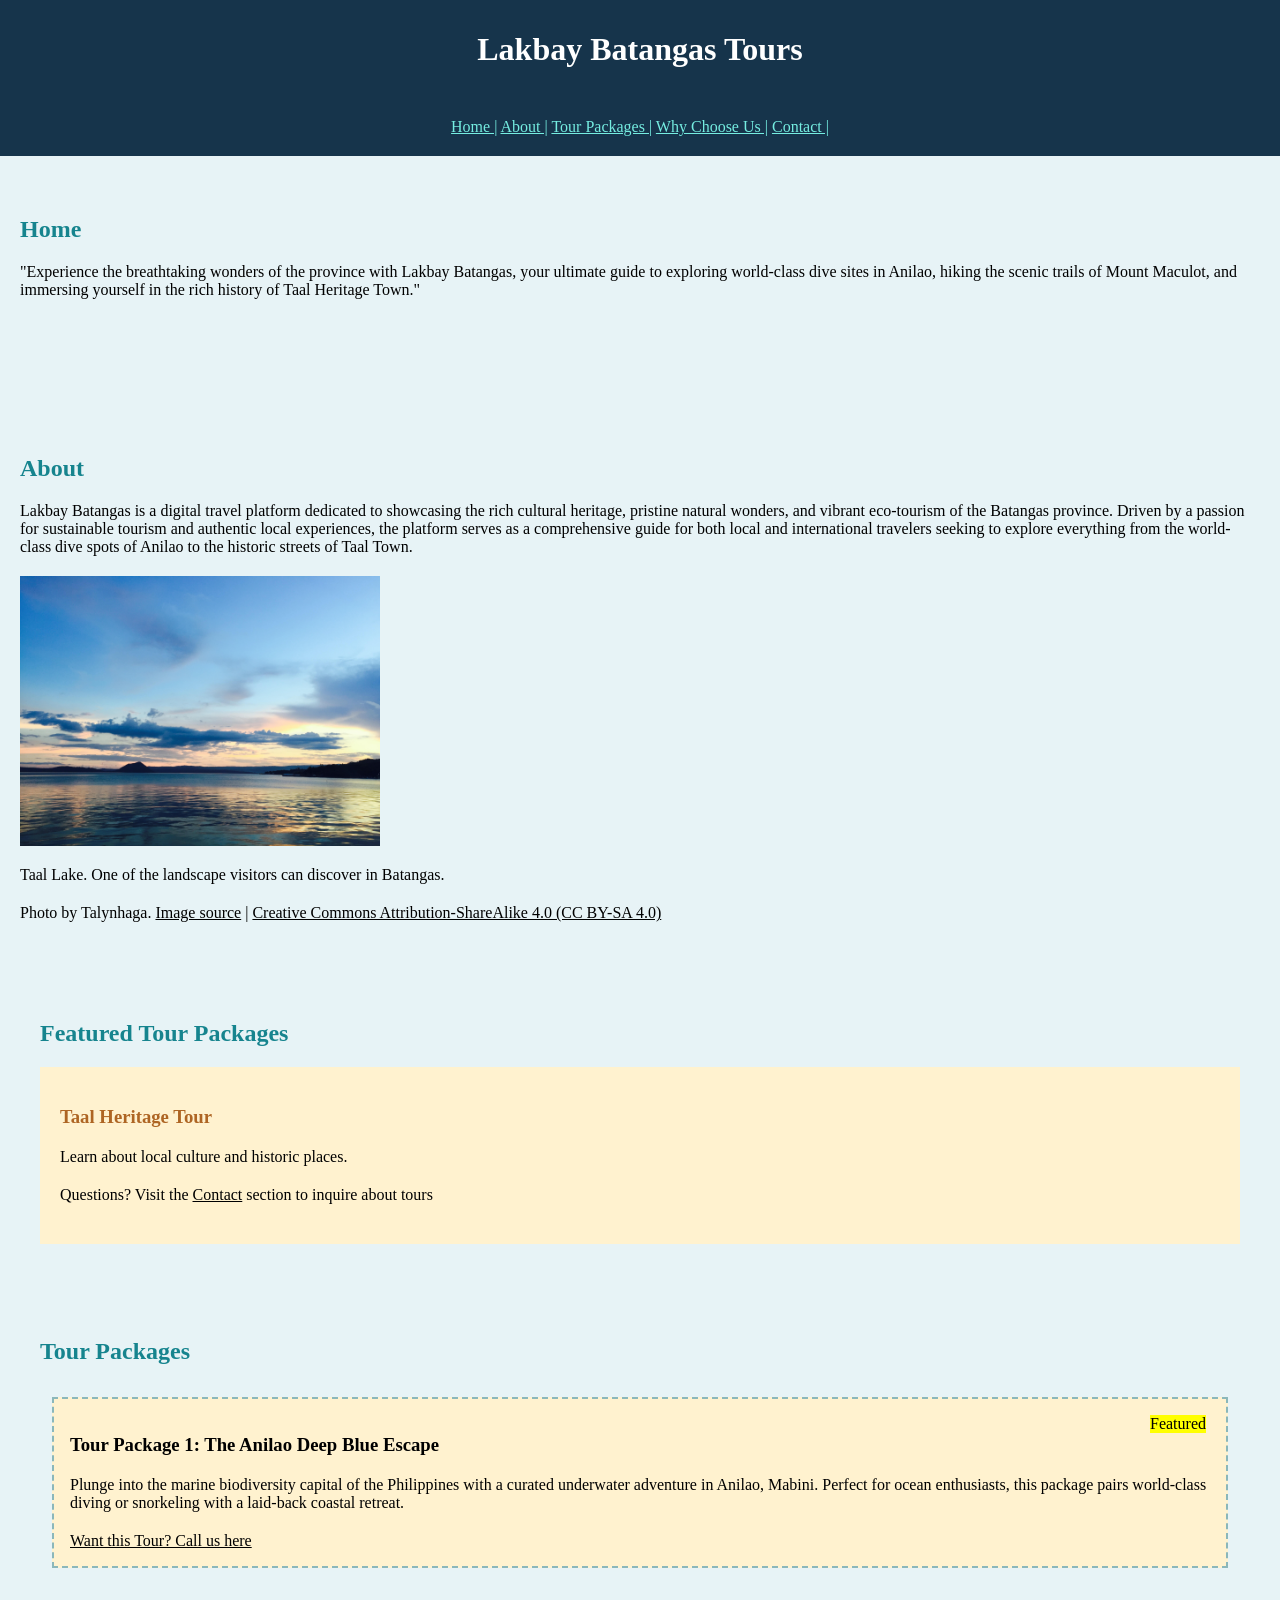
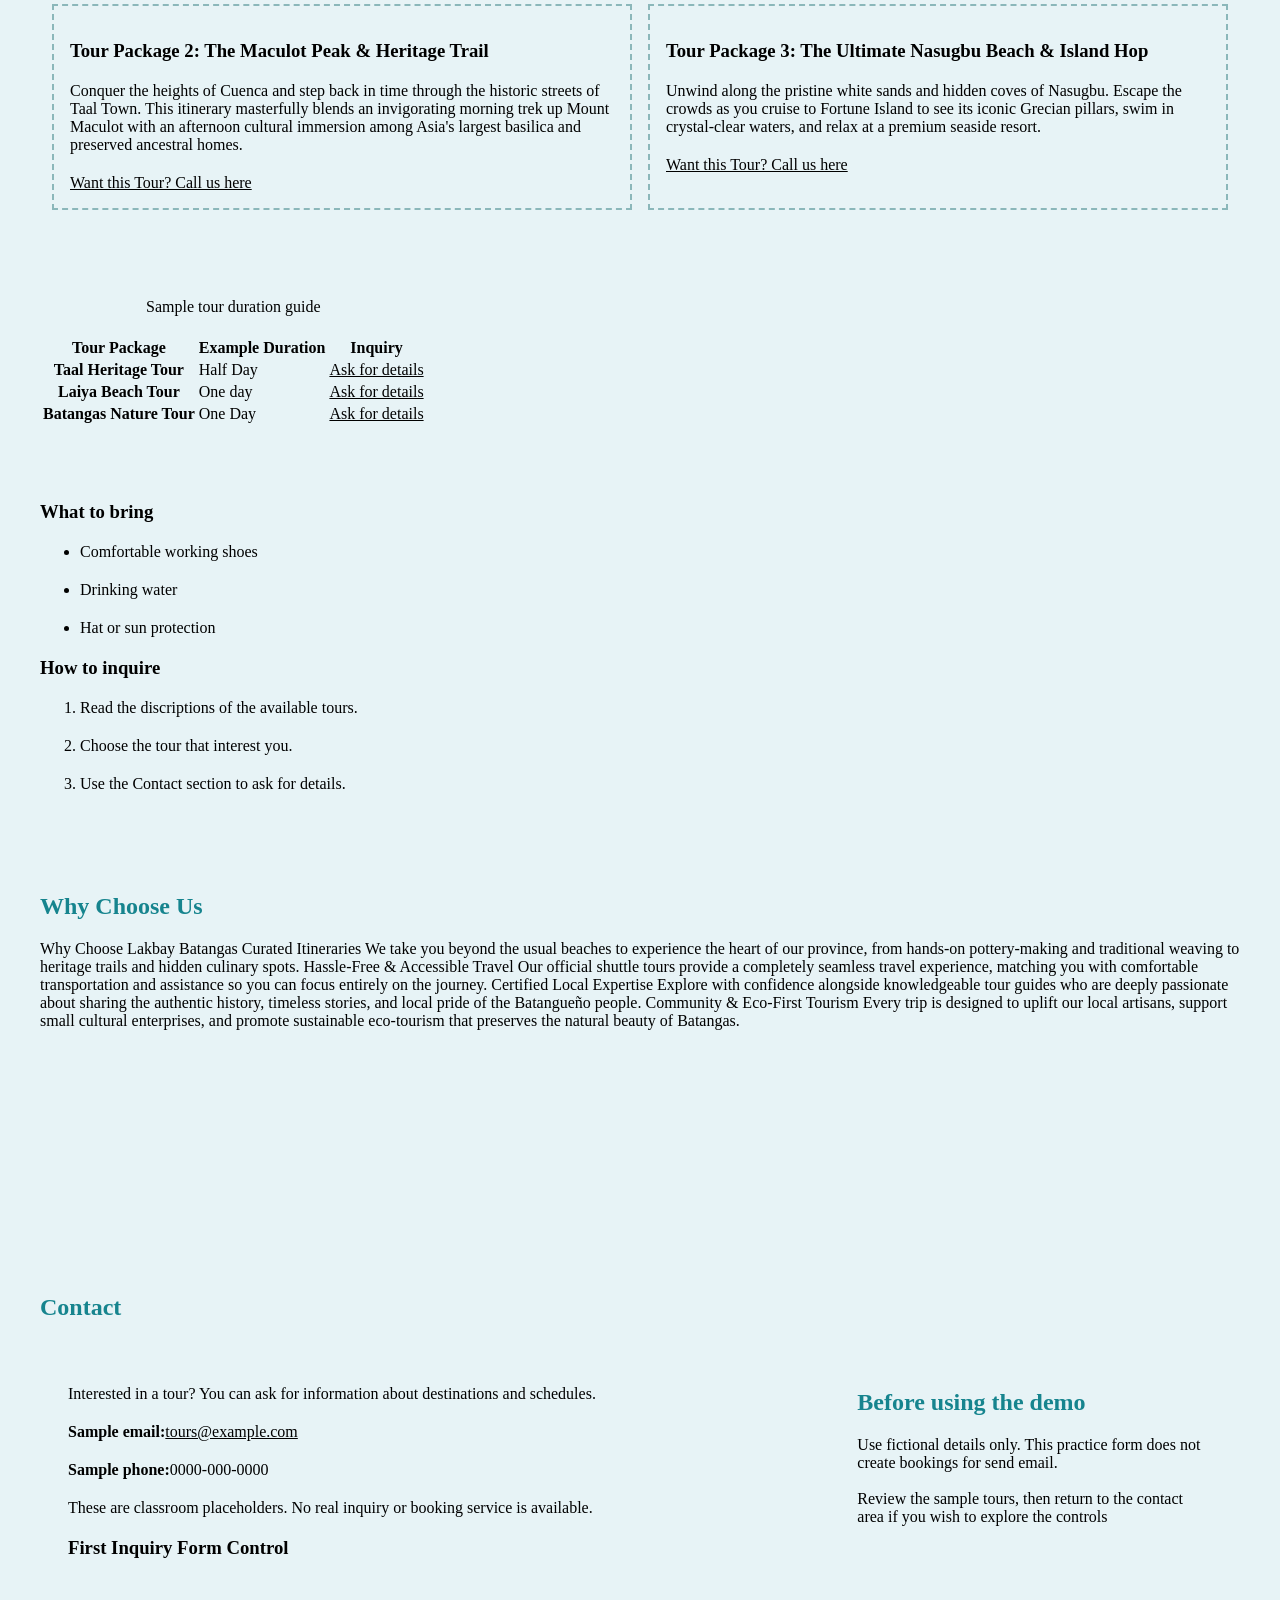
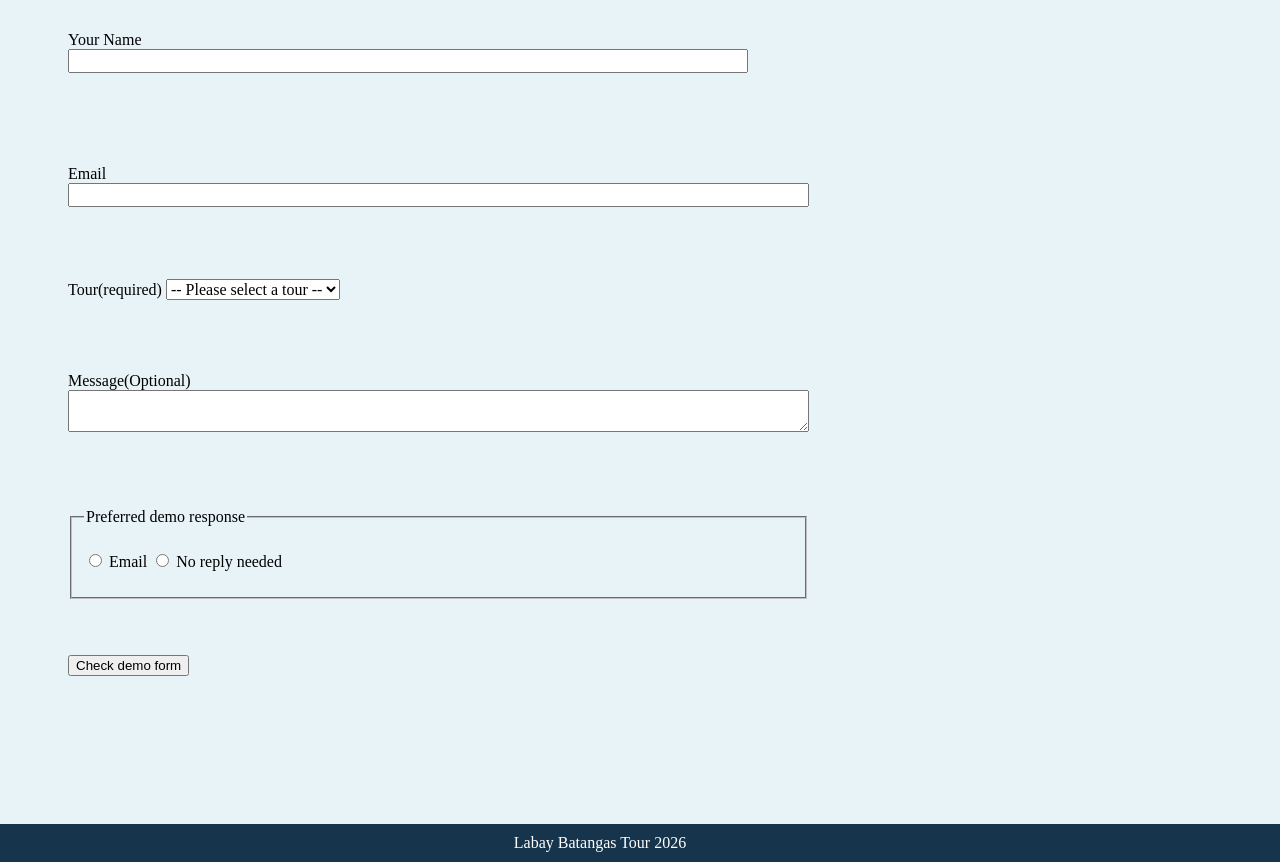
<file: index.html>
<!DOCTYPE html>
<html>
    <head>
        <meta charset="UTF-8">
        <meta name="viewport" content="width=device-width, initial-scale=1.0">
        <title>Lakbay Batangas Tours</title>
    </head>
    <header>
        <h1>Lakbay Batangas Tours</h1>
        
        <link rel="stylesheet" href="css/style.css">
    </header>
    <nav aria-label="Main Navigation" class="sticky">
            
                <a href="#home">Home |</a>
               <a href="#about">About |</a>
               <a href="#packages">Tour Packages |</a>
                <a href="#why">Why Choose Us |</a>
                <a href="#contact">Contact |</a>
            
    </nav>
    <body>
       
        <section id="home">
                <h2>Home</h2>
                <p>"Experience the breathtaking wonders of the province with Lakbay Batangas, your ultimate guide to exploring world-class dive sites in Anilao, hiking the scenic trails of Mount Maculot, and immersing yourself in the rich history of Taal Heritage Town."</p>        
        </section>
            <br>
            <br>      
        <section id="about">
                <h2>About</h2>
                    <p>Lakbay Batangas is a digital travel platform dedicated to showcasing the rich cultural heritage, pristine natural wonders, and vibrant eco-tourism of the Batangas province. Driven by a passion for sustainable tourism and authentic local experiences, the platform serves as a comprehensive guide for both local and international travelers seeking to explore everything from the world-class dive spots of Anilao to the historic streets of Taal Town.</p>
                <figure>
                    <img src="assets/images/taal-lake.jpg" alt="Photo of Taal Lake" width="360" height="275">
                            <figcaption>Taal Lake. One of the landscape visitors can discover in Batangas.</figcaption>
               </figure>
                    <p>Photo by Talynhaga.
                            <a href="https://commons.wikimedia.org/wiki/File:Taal_Lake.jpg">Image source</a> | <a href="https://creativecommons.org/licenses/by-sa/4.0/">Creative Commons Attribution-ShareAlike 4.0 (CC BY-SA 4.0)</a>
                    </p>
            <br>
         <section id="packages">
                
                    <h2>Featured Tour Packages</h2>
                <section class="Taal">
                    <h3>Taal Heritage Tour</h3>
                    <p>Learn about local culture and historic places.</p>
                    <p>Questions? Visit the <a href="#contact">Contact</a> section to inquire about tours</p>
                </section>
            
            <br>
            <br>
            <br>
            <h2>Tour Packages</h2>
            <div class="container">
            
                <article class="TourPackages" id="featureditem">  
                    <h3>Tour Package 1: The Anilao Deep Blue Escape</h3>
                        <p>Plunge into the marine biodiversity capital of the Philippines with a curated underwater adventure in Anilao, Mabini. Perfect for ocean enthusiasts, this package pairs world-class diving or snorkeling with a laid-back coastal retreat.</p>
                    <a href="#contact">Want this Tour? Call us here</a> 
                    <p id="featuredtext">Featured</p>
                </article>
                <article class="TourPackages">
                    <h3>Tour Package 2: The Maculot Peak & Heritage Trail</h3>
                        <p>Conquer the heights of Cuenca and step back in time through the historic streets of Taal Town. This itinerary masterfully blends an invigorating morning trek up Mount Maculot with an afternoon cultural immersion among Asia's largest basilica and preserved ancestral homes.</p>
                    <a href="#contact">Want this Tour? Call us here</a>
                </article>
                <article class="TourPackages">
                    <h3>Tour Package 3: The Ultimate Nasugbu Beach & Island Hop</h3>
                        <p>Unwind along the pristine white sands and hidden coves of Nasugbu. Escape the crowds as you cruise to Fortune Island to see its iconic Grecian pillars, swim in crystal-clear waters, and relax at a premium seaside resort.</p>
                    <a href="#contact">Want this Tour? Call us here</a>
                </article>
            </div>
         
            <br>
            <br>
                <table>
                    <caption>Sample tour duration guide</caption>
                    <tr>
                        <th scope="row">Tour Package</th>
                        <th scope="row">Example Duration</th>
                        <th scope="row">Inquiry</th>
                    </tr>
                    <tr>
                        <th scope="col">Taal Heritage Tour</th>
                        <td>Half Day</td>
                        <td><a href="#contact">Ask for details</a></td>
                    </tr>
                    <tr>
                        <th scope="col">Laiya Beach Tour</th>
                        <td>One day</td>
                        <td><a href="#contact">Ask for details</a></td>
                    </tr>
                    <tr>
                        <th scope="col">Batangas Nature Tour</th>
                        <td>One Day</td>
                        <td><a href="#contact">Ask for details</a></td>
                    </tr>
                </table>
            <br>
            <br>

            <h3>What to bring</h3>
            <ul>
                <li>Comfortable working shoes</li>
                <li>Drinking water</li>
                <li>Hat or sun protection</li>
            </ul>
            <h3>How to inquire</h3>
            <ol>
                <li>Read the discriptions of the available tours.</li>
                <li>Choose the tour that interest you.</li>
                <li>Use the Contact section to ask for details.</li>
            </ol>
            </section>
        <section id="why">
                <h2>Why Choose Us</h2>
                    <p>Why Choose Lakbay Batangas
            Curated Itineraries
            We take you beyond the usual beaches to experience the heart of our province, from hands-on pottery-making and traditional weaving to heritage trails and hidden culinary spots.
            Hassle-Free & Accessible Travel
            Our official shuttle tours provide a completely seamless travel experience, matching you with comfortable transportation and assistance so you can focus entirely on the journey.
            Certified Local Expertise
            Explore with confidence alongside knowledgeable tour guides who are deeply passionate about sharing the authentic history, timeless stories, and local pride of the Batangueño people.
            Community & Eco-First Tourism
            Every trip is designed to uplift our local artisans, support small cultural enterprises, and promote sustainable eco-tourism that preserves the natural beauty of Batangas.</p>
        </section>
            <br>
            <br>
            <br>
            <br>
            <br>
            <br>
            <br>
            <br>
        <section id="contact">
                <h2>Contact</h2>

                    <div id="containerforcontact">
                    <div id="partition-left">
                        <article class="inserted">
                        <p> Interested in a tour? You can ask for information about destinations and schedules.</p>
                        <p><strong>Sample email:</strong><a href="tours@example.com">tours@example.com</a></p>
                        <p><strong>Sample phone:</strong>0000-000-0000</p>
                        <p>These are classroom placeholders. No real inquiry or booking service is available.</p>
                        <h3>First Inquiry Form Control</h3>
                        </article>

                        <article class="inserted">
                        <form action="#contact" method="get">
                            <label for="visitor-name">Your Name</label>
                            <input id="visitor-name" name="visitor_name" type="text" required>
                        </article>
                
                        <article class="inserted">
                            <label for="email">Email</label>
                            <input id="email" name="visitor_email" type="email" required>
                        </article>
            
                        <article class="inserted">
                        <label for="tour(required)">Tour(required)</label>
                        <select id="tour(required)" name="tour" required>
                                <option value="">-- Please select a tour --</option>
                                <option value="Taal Heritage Tour">Taal Heritage Tour</option>
                                <option value="Laiya Beach Tour">Laiya Beach Tour</option>
                                <option value="Batangas Nature Tour">Batangas Nature Tour</option>
                        </select>
                        </article>
            
                        <article class="inserted">
                        <label for="message(optional)">Message(Optional)</label>
                        <textarea id="message(optional)" name="message" row="50" cols="10"></textarea>
                        </article>
                
                        <article class="inserted">
                            <fieldset>
                            <legend>Preferred demo response</legend>
                            
                                <input type="radio" id="email" name="options" value="option1" required>
                                <label for="email">Email</label>

                                <input type="radio" id="noreply" name="options" value="option2">
                                <label for="noreply">No reply needed</label>           
                            </fieldset>
                            <br>
                            <br>
                     <button type="submit">Check demo form</button>
                     </form>
                       
                        </article>
                        
                    </div>
                    
                   

                    <div id="partition-right">
                        <article class="inserted">
                            <p id="before"><h2>Before using the demo</h2>
                            Use fictional details only. This practice form does not create bookings for send email.<br><br>Review the sample tours, then return to the contact area if you wish to explore the controls</p>
                        </article>  
                         
                    </div>
 

                    </div>
                    
                   
        </section>
           
    </body>
    <footer>Labay Batangas Tour 2026</footer>

</html>
</file>
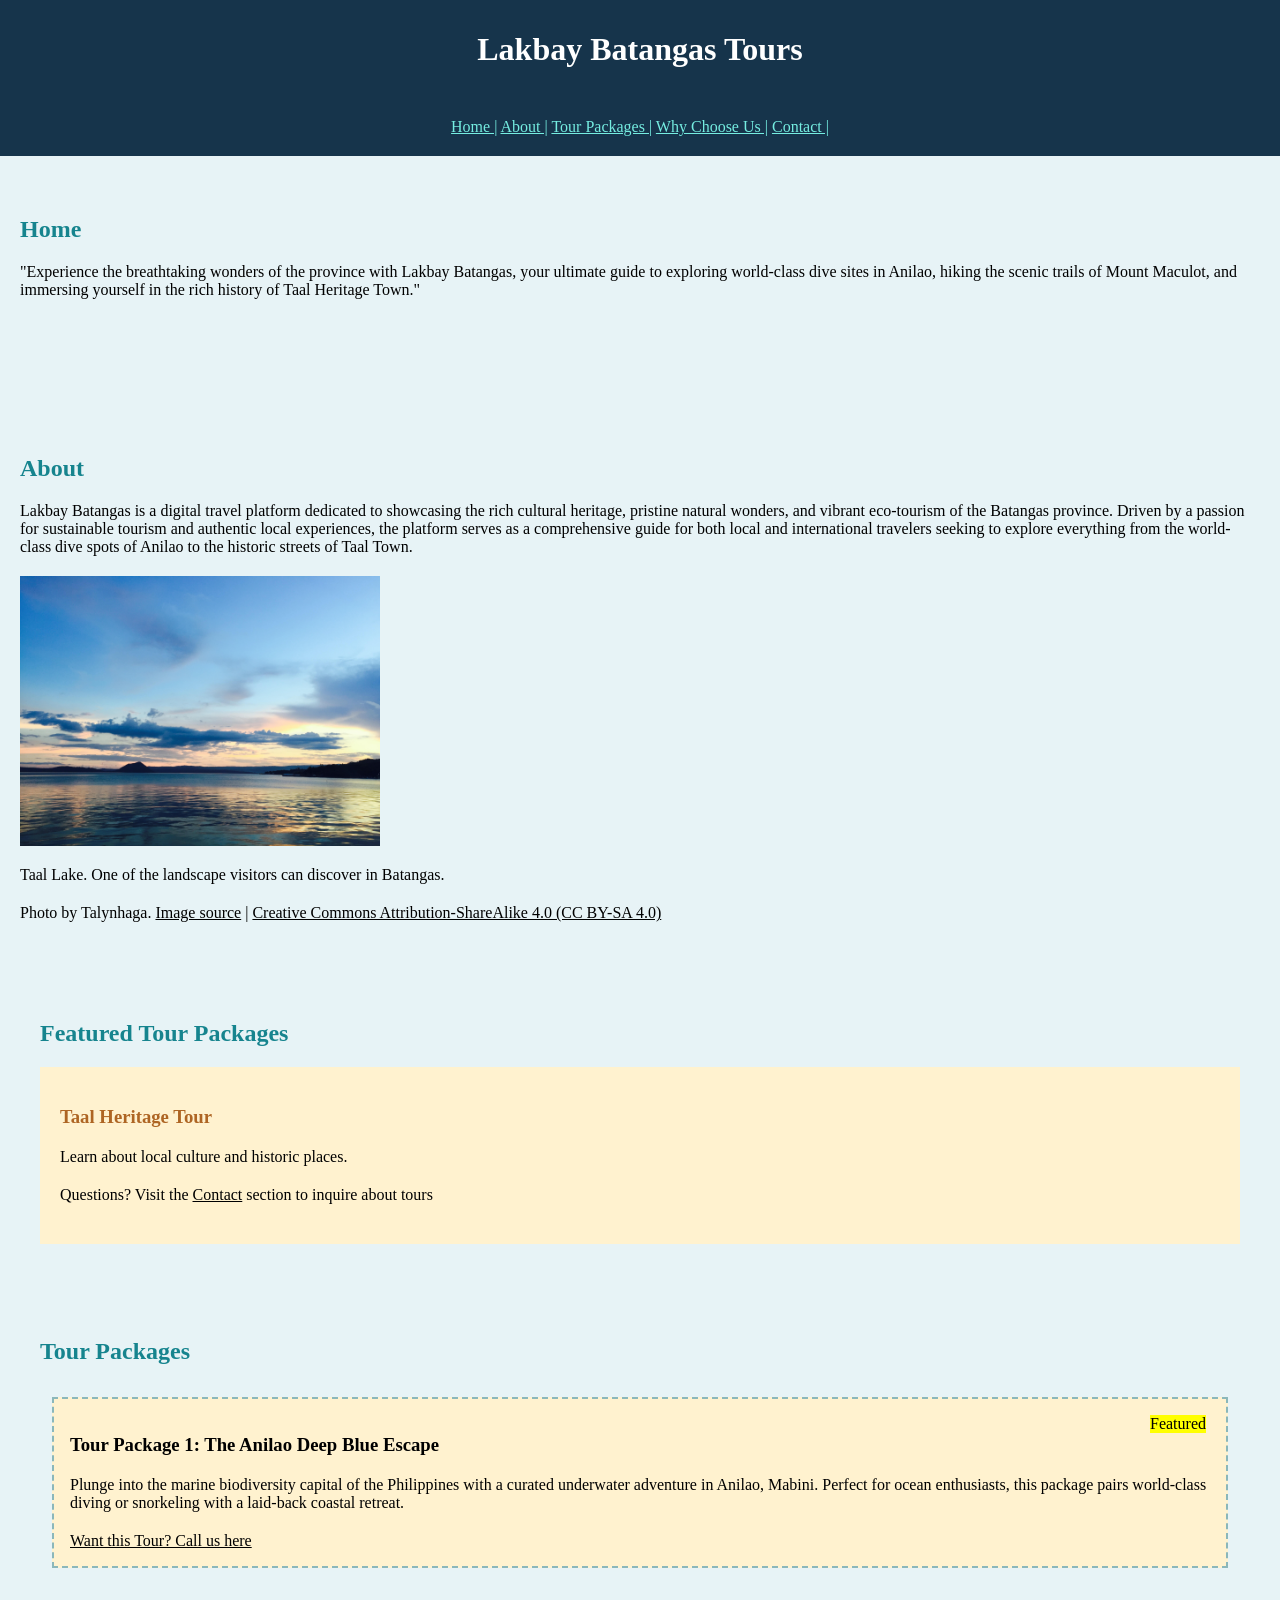
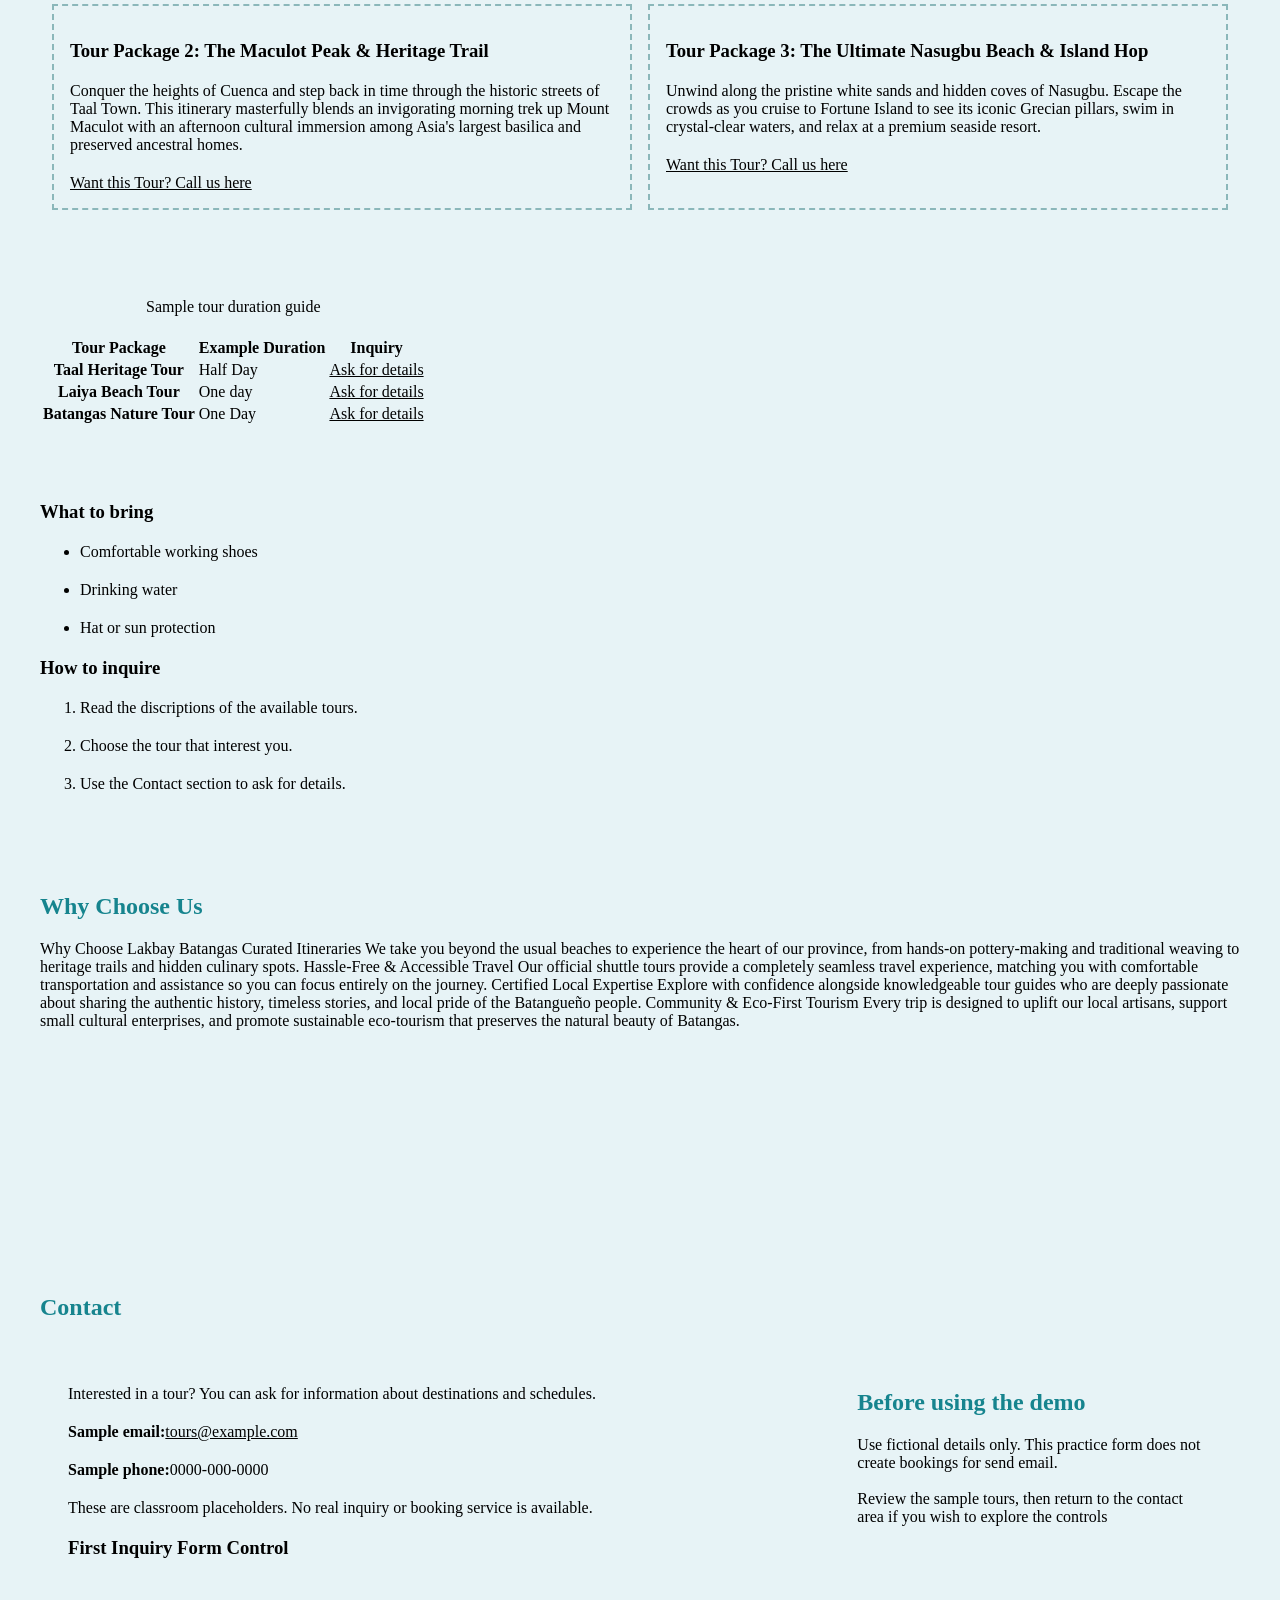
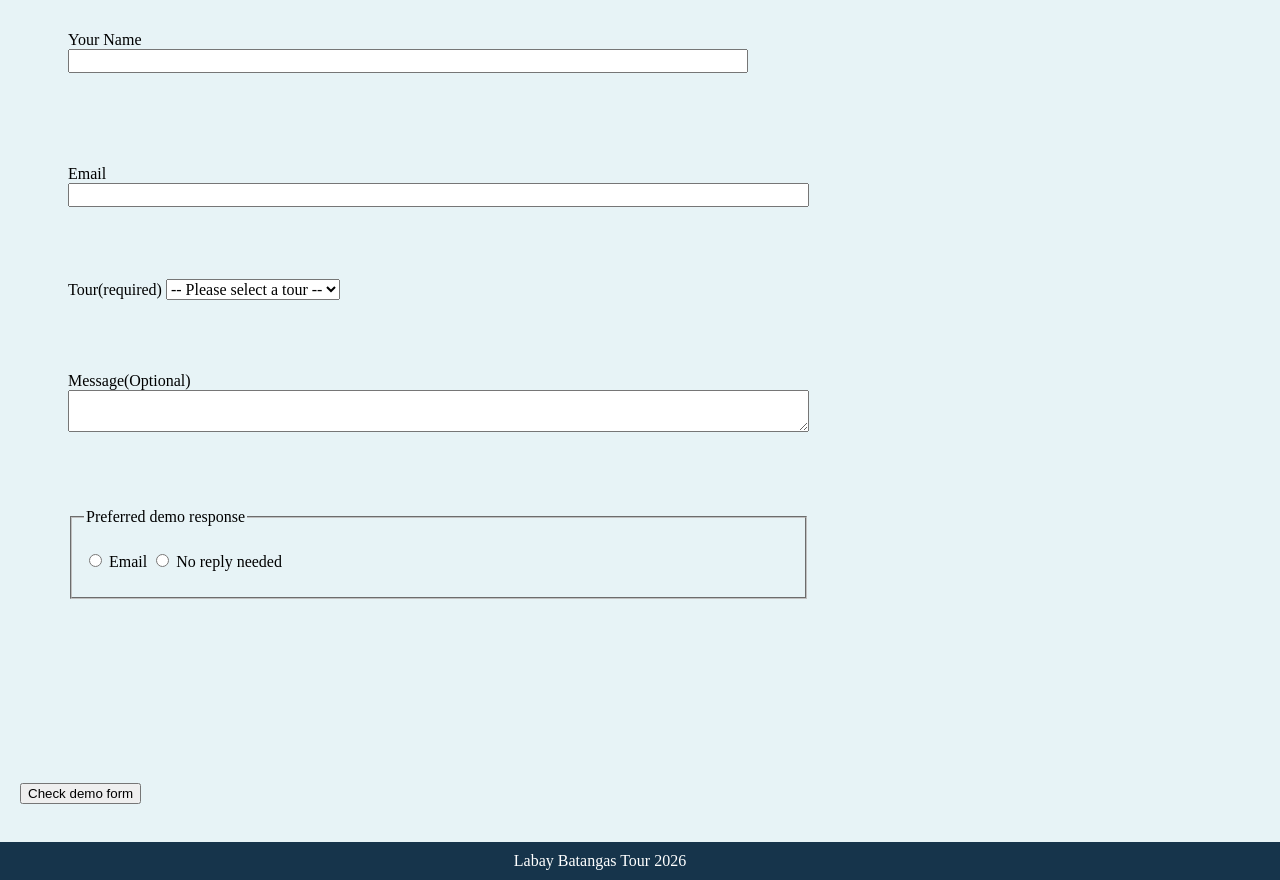
<file: lakbaybatangasindex.html>
<!DOCTYPE html>
<html>
    <head>
        <meta charset="UTF-8">
        <meta name="viewport" content="width=device-width, initial-scale=1.0">
        <title>Lakbay Batangas Tours</title>
    </head>
    <header>
        <h1>Lakbay Batangas Tours</h1>
        
        <link rel="stylesheet" href="css/style.css">
    </header>
    <nav aria-label="Main Navigation" class="sticky">
            
                <a href="#home">Home |</a>
               <a href="#about">About |</a>
               <a href="#packages">Tour Packages |</a>
                <a href="#why">Why Choose Us |</a>
                <a href="#contact">Contact |</a>
            
    </nav>
    <body>
       
        <section id="home">
                <h2>Home</h2>
                <p>"Experience the breathtaking wonders of the province with Lakbay Batangas, your ultimate guide to exploring world-class dive sites in Anilao, hiking the scenic trails of Mount Maculot, and immersing yourself in the rich history of Taal Heritage Town."</p>        
        </section>
            <br>
            <br>      
        <section id="about">
                <h2>About</h2>
                    <p>Lakbay Batangas is a digital travel platform dedicated to showcasing the rich cultural heritage, pristine natural wonders, and vibrant eco-tourism of the Batangas province. Driven by a passion for sustainable tourism and authentic local experiences, the platform serves as a comprehensive guide for both local and international travelers seeking to explore everything from the world-class dive spots of Anilao to the historic streets of Taal Town.</p>
                <figure>
                    <img src="assets/images/taal-lake.jpg" alt="Photo of Taal Lake" width="360" height="275">
                            <figcaption>Taal Lake. One of the landscape visitors can discover in Batangas.</figcaption>
               </figure>
                    <p>Photo by Talynhaga.
                            <a href="https://commons.wikimedia.org/wiki/File:Taal_Lake.jpg">Image source</a> | <a href="https://creativecommons.org/licenses/by-sa/4.0/">Creative Commons Attribution-ShareAlike 4.0 (CC BY-SA 4.0)</a>
                    </p>
            <br>
         <section id="packages">
                
                    <h2>Featured Tour Packages</h2>
                <section class="Taal">
                    <h3>Taal Heritage Tour</h3>
                    <p>Learn about local culture and historic places.</p>
                    <p>Questions? Visit the <a href="#contact">Contact</a> section to inquire about tours</p>
                </section>
            
            <br>
            <br>
            <br>
            <h2>Tour Packages</h2>
            <div class="container">
            
                <article class="TourPackages" id="featureditem">  
                    <h3>Tour Package 1: The Anilao Deep Blue Escape</h3>
                        <p>Plunge into the marine biodiversity capital of the Philippines with a curated underwater adventure in Anilao, Mabini. Perfect for ocean enthusiasts, this package pairs world-class diving or snorkeling with a laid-back coastal retreat.</p>
                    <a href="#contact">Want this Tour? Call us here</a> 
                    <p id="featuredtext">Featured</p>
                </article>
                <article class="TourPackages">
                    <h3>Tour Package 2: The Maculot Peak & Heritage Trail</h3>
                        <p>Conquer the heights of Cuenca and step back in time through the historic streets of Taal Town. This itinerary masterfully blends an invigorating morning trek up Mount Maculot with an afternoon cultural immersion among Asia's largest basilica and preserved ancestral homes.</p>
                    <a href="#contact">Want this Tour? Call us here</a>
                </article>
                <article class="TourPackages">
                    <h3>Tour Package 3: The Ultimate Nasugbu Beach & Island Hop</h3>
                        <p>Unwind along the pristine white sands and hidden coves of Nasugbu. Escape the crowds as you cruise to Fortune Island to see its iconic Grecian pillars, swim in crystal-clear waters, and relax at a premium seaside resort.</p>
                    <a href="#contact">Want this Tour? Call us here</a>
                </article>
            </div>
         
            <br>
            <br>
                <table>
                    <caption>Sample tour duration guide</caption>
                    <tr>
                        <th scope="row">Tour Package</th>
                        <th scope="row">Example Duration</th>
                        <th scope="row">Inquiry</th>
                    </tr>
                    <tr>
                        <th scope="col">Taal Heritage Tour</th>
                        <td>Half Day</td>
                        <td><a href="#contact">Ask for details</a></td>
                    </tr>
                    <tr>
                        <th scope="col">Laiya Beach Tour</th>
                        <td>One day</td>
                        <td><a href="#contact">Ask for details</a></td>
                    </tr>
                    <tr>
                        <th scope="col">Batangas Nature Tour</th>
                        <td>One Day</td>
                        <td><a href="#contact">Ask for details</a></td>
                    </tr>
                </table>
            <br>
            <br>

            <h3>What to bring</h3>
            <ul>
                <li>Comfortable working shoes</li>
                <li>Drinking water</li>
                <li>Hat or sun protection</li>
            </ul>
            <h3>How to inquire</h3>
            <ol>
                <li>Read the discriptions of the available tours.</li>
                <li>Choose the tour that interest you.</li>
                <li>Use the Contact section to ask for details.</li>
            </ol>
            </section>
        <section id="why">
                <h2>Why Choose Us</h2>
                    <p>Why Choose Lakbay Batangas
            Curated Itineraries
            We take you beyond the usual beaches to experience the heart of our province, from hands-on pottery-making and traditional weaving to heritage trails and hidden culinary spots.
            Hassle-Free & Accessible Travel
            Our official shuttle tours provide a completely seamless travel experience, matching you with comfortable transportation and assistance so you can focus entirely on the journey.
            Certified Local Expertise
            Explore with confidence alongside knowledgeable tour guides who are deeply passionate about sharing the authentic history, timeless stories, and local pride of the Batangueño people.
            Community & Eco-First Tourism
            Every trip is designed to uplift our local artisans, support small cultural enterprises, and promote sustainable eco-tourism that preserves the natural beauty of Batangas.</p>
        </section>
            <br>
            <br>
            <br>
            <br>
            <br>
            <br>
            <br>
            <br>
        <section id="contact">
                <h2>Contact</h2>

                    <div id="containerforcontact">
                    <div id="partition-left">
                        <article class="inserted">
                        <p> Interested in a tour? You can ask for information about destinations and schedules.</p>
                        <p><strong>Sample email:</strong><a href="tours@example.com">tours@example.com</a></p>
                        <p><strong>Sample phone:</strong>0000-000-0000</p>
                        <p>These are classroom placeholders. No real inquiry or booking service is available.</p>
                        <h3>First Inquiry Form Control</h3>
                        </article>

                        <article class="inserted">
                        <form action="#contact" method="get">
                            <label for="visitor-name">Your Name</label>
                            <input id="visitor-name" name="visitor_name" type="text" required>
                        </article>
                
                        <article class="inserted">
                            <label for="email">Email</label>
                            <input id="email" name="visitor_email" type="email" required>
                        </article>
            
                        <article class="inserted">
                        <label for="tour(required)">Tour(required)</label>
                        <select id="tour(required)" name="tour" required>
                                <option value="">-- Please select a tour --</option>
                                <option value="Taal Heritage Tour">Taal Heritage Tour</option>
                                <option value="Laiya Beach Tour">Laiya Beach Tour</option>
                                <option value="Batangas Nature Tour">Batangas Nature Tour</option>
                        </select>
                        </article>
            
                        <article class="inserted">
                        <label for="message(optional)">Message(Optional)</label>
                        <textarea id="message(optional)" name="message" row="50" cols="10"></textarea>
                        </article>
                
                        <article class="inserted">
                            <fieldset>
                            <legend>Preferred demo response</legend>
                            
                                <input type="radio" id="email" name="options" value="option1" required>
                                <label for="email">Email</label>

                                <input type="radio" id="noreply" name="options" value="option2">
                                <label for="noreply">No reply needed</label>           
                            </fieldset>
                        </article>
                    </div>
                   

                    <div id="partition-right">
                        <article class="inserted">
                            <p id="before"><h2>Before using the demo</h2>
                            Use fictional details only. This practice form does not create bookings for send email.<br><br>Review the sample tours, then return to the contact area if you wish to explore the controls</p>
                        </article>   
                    </div>
 

                    </div>
                    
                   
        </section>
            <br>
            <br>
                     <button type="submit">Check demo form</button>
                     </form>
    </body>
            <br>
            <br>
            
    <footer>Labay Batangas Tour 2026</footer>

</html>
</file>
<file: css/style.css>
header{
    background-color: #16344b;
    padding: 18px;
    color: #ffffff;
    text-align: center;
}

h2{
    color:#16848e
}
footer{
     background-color: #16344b;
     color: #ffffff;
     text-align: center;
     
}

body{
    background-color: #e7f3f6;
}

.Taal{
    background-color: #fff2cf;
}

.Taal h3{
    color:#ae6523;
}

nav a:link{
    color: #75ede1;
}

nav a:visited{
    color: white;
}
nav a:hover{
    color: black;
}

a{
    color:black;
}
a:hover{
    color: #75ede1;
}

:focus-visible{
    outline: 2px solid black;

}

figure{
    margin:16px 0;
}

figure img{
    display: block;
    max-width: 100%;
    height: auto;
}

figcaption{
    margin-top: 8px;
}

*, *::before, *::after{
    box-sizing: border-box;
    margin-bottom: 20px;
}
body{
    margin: 0;
}

header, footer{
    padding: 10px;
}

section{
    padding: 20px;
    margin-block: 20px;
}

article{
    padding: 16px;
}

article + article{
    padding: 16px;
}

main{
    width: 90%;
    max-width: 1000px;
    margin-inline: auto;
}

section{
    min-width: 0;
}

form{
    max-width: 680px;
}

input, select, textarea{
    max-width: 100%;
    font: inherit;
}

input:not([type="radio"]){
    width: 100%;
}

textarea{
    width:100%;
}

.container{
    display: grid;
    grid-template-columns: 1fr 1fr;
    gap: 16px;
    padding: 12px;
}

.TourPackages{
    border: 2px dashed #8bb7ba;
}

#featureditem{
    position: relative;
    background-color: #fff2cf;
}


#featuredtext{
    position: absolute;
    right: 20px;
    top: 0px;
    background-color: yellow;
    width: fit-content
}

.sticky{
    position: sticky;
    background-color: #16344b;
    top: 0;
    text-align: center;
    padding: 20px;
    z-index: 100;
}

fieldset {
    min-inline-size: 0;
}

#containerforcontact{
    display: grid;
    grid-template-columns: 1fr 1fr;
    gap: 16px;
    padding: 12px;
}

.container, #containerforcontact {
  grid-template-columns: 1fr;
}

@media (min-width: 48rem){
    .container{
        grid-template-columns: repeat(2, minmax(0, 1fr));
        }
    #containerforcontact{
        grid-template-columns:minmax(0, 2fr) minmax(0, 1fr);
    }
    
#featureditem{
    grid-column: span 2;
}
}

header{
    margin-bottom: 0px;
}
footer{
    margin-bottom: -100px;
    margin-left: -100px;
    margin-right: -20px;
}
</file>
